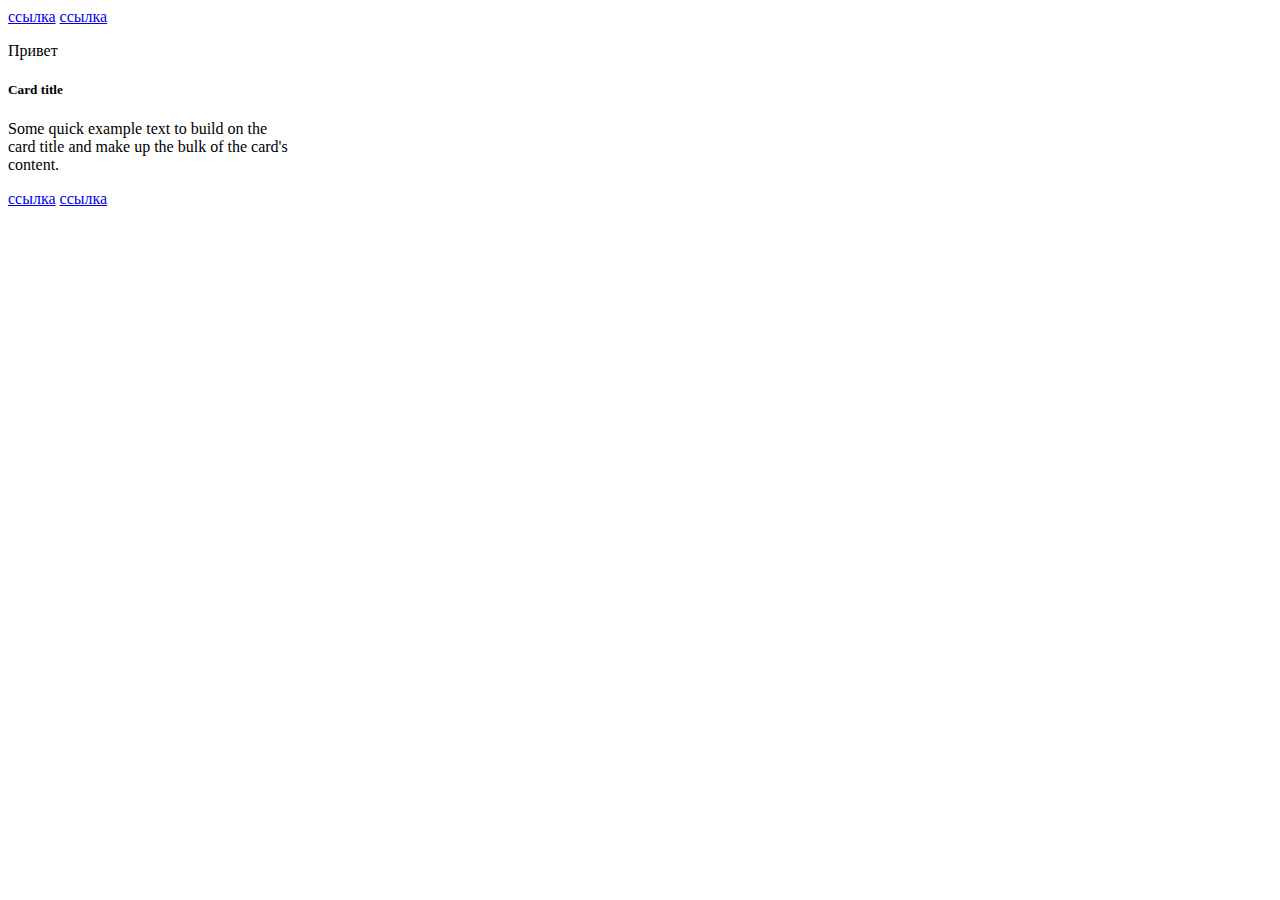
<file: lesson-1/index.html>
<!DOCTYPE html>
<html lang="en">
  <head>
    <meta charset="UTF-8" />
    <meta name="viewport" content="width=device-width, initial-scale=1.0" />
    <title>Document</title>
  </head>
  <body>
    <a href="#" class="card-link">Card link</a>
    <a href="#" class="card-link">Another link</a>
    <div class="card" style="width: 18rem">
      <div class="card-body">
        <h5 class="card-title" data-number="100">Card title</h5>
        <h6 class="card-subtitle mb-2 text-muted">Card subtitle</h6>
        <p class="card-text" data-number="50">
          Some quick example text to build on the card title and make up the
          bulk of the card's content.
        </p>
        <a href="#" id="super_link" class="card-link">Card link</a>
        <a href="#" class="card-link" data-number="50">Another link</a>
      </div>
    </div>
    <script src="./script.js"></script>
  </body>
</html>
</file>
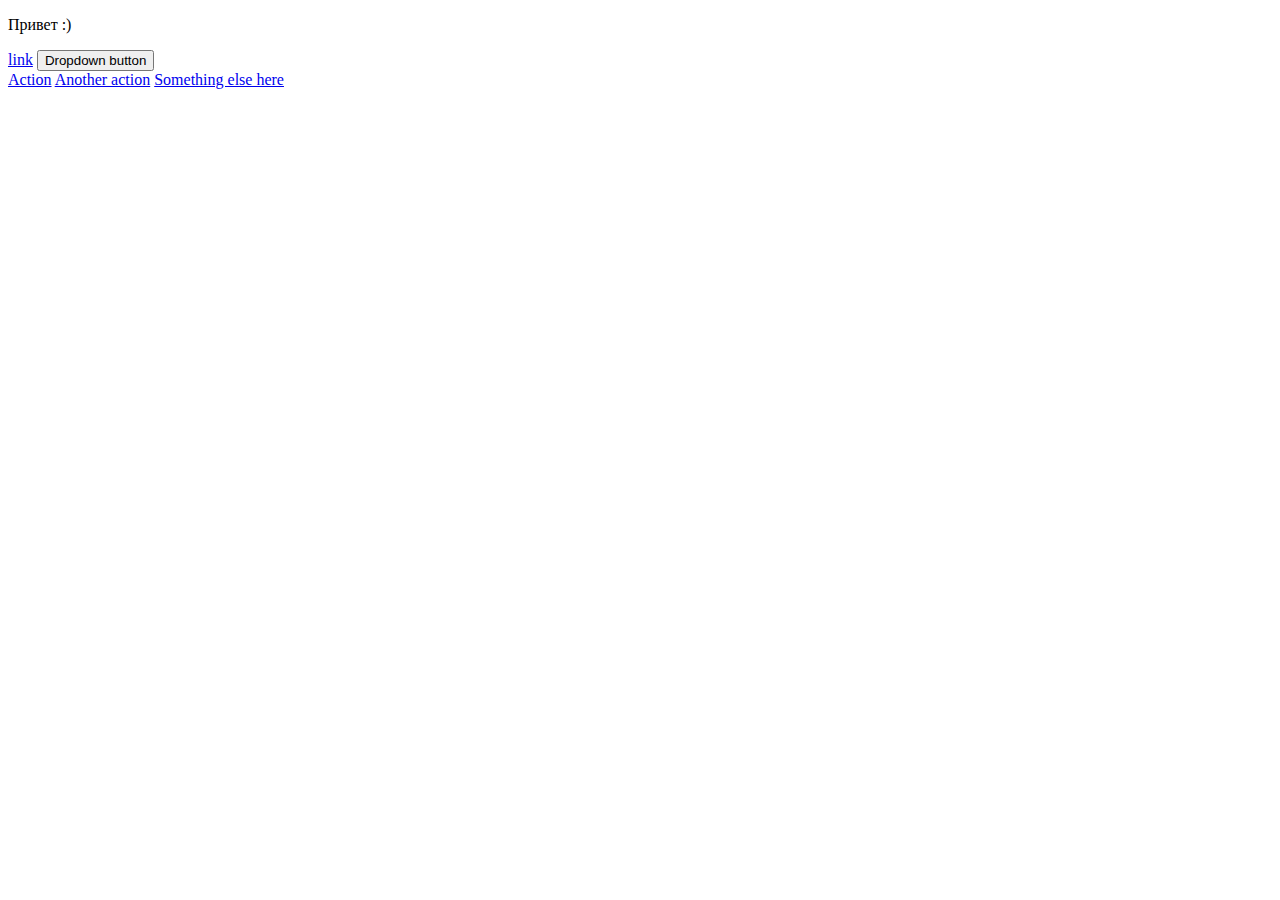
<file: lesson-2/index.html>
<!DOCTYPE html>
<html lang="en">
  <head>
    <meta charset="UTF-8" />
    <meta name="viewport" content="width=device-width, initial-scale=1.0" />
    <title>Document</title>
  </head>
  <body>
    <p class="dropdown">Привет :)</p>
    <div class="dropdown">
      <button
        class="btn btn-secondary dropdown-toggle"
        type="button"
        id="dropdownMenuButton"
        data-toggle="dropdown"
        aria-haspopup="true"
        aria-expanded="false"
      >
        Dropdown button
      </button>
      <div class="menu dropdown-menu" aria-labelledby="dropdownMenuButton">
        <a class="dropdown-item" href="#">Action</a>
        <a class="dropdown-item" href="#">Another action</a>
        <a class="dropdown-item" href="#">Something else here</a>
      </div>
    </div>
    <script src="./script.js"></script>
  </body>
</html>
</file>
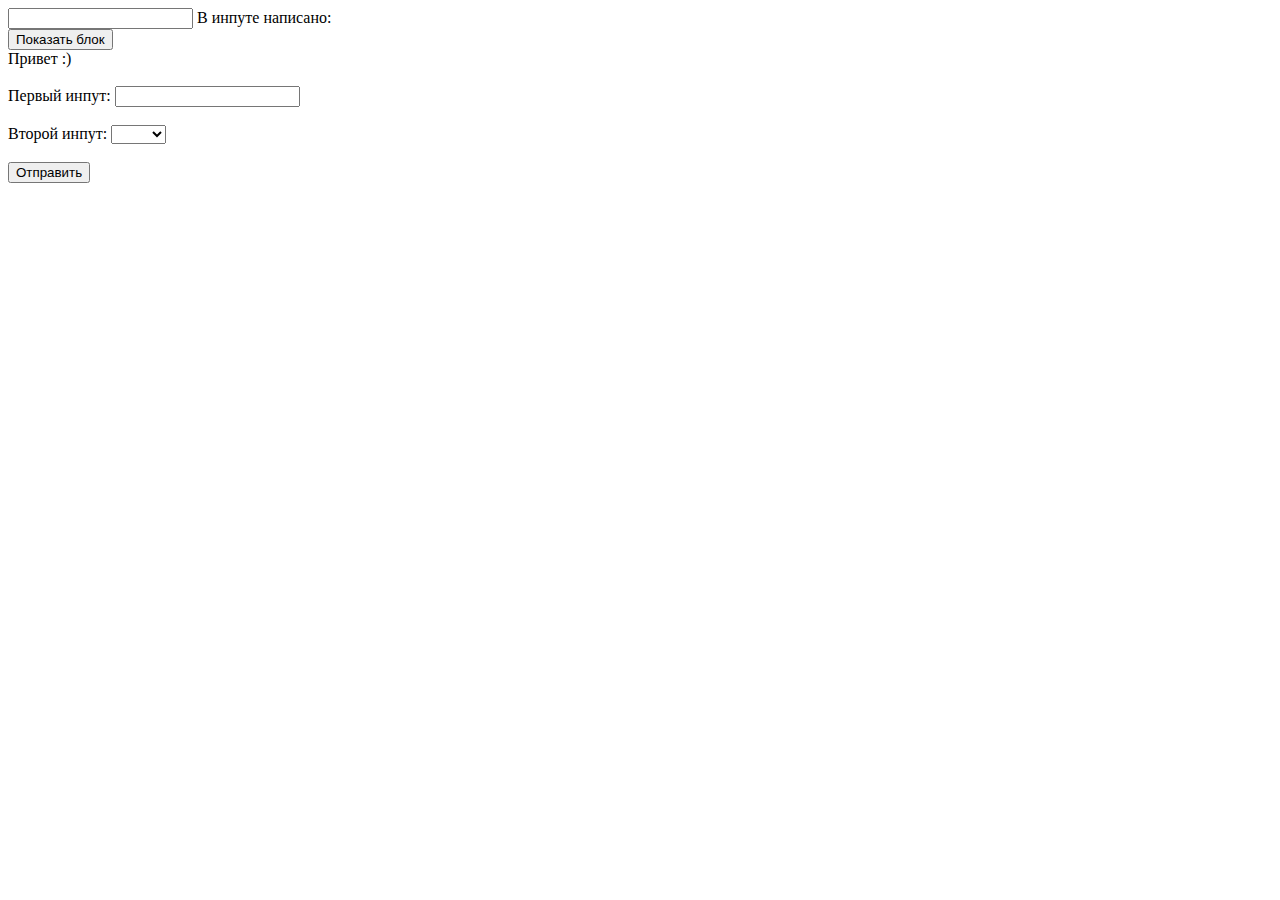
<file: lesson-4/index.html>
<!DOCTYPE html>
<html lang="en">
  <head>
    <meta charset="UTF-8" />
    <meta name="viewport" content="width=device-width, initial-scale=1.0" />
    <title>Document</title>
  </head>
  <body>
    <input id="from" type="text" />
    В инпуте написано: <span></span>

    <br />

    <button class="messageBtn">Показать блок</button>
    <div class="message">Привет :)</div>

    <br />

    <form>
      <label>
        Первый инпут:
        <input class="form-control" type="text" />
      </label>
      <br />
      <br />
      <label>
        Второй инпут:
        <select class="form-control">
          <option value=""></option>
          <option value="1">Один</option>
          <option value="2">Два</option>
        </select>
      </label>
      <br />
      <br />
      <button>Отправить</button>
    </form>
    <script src="./script.js"></script>
  </body>
</html>
</file>
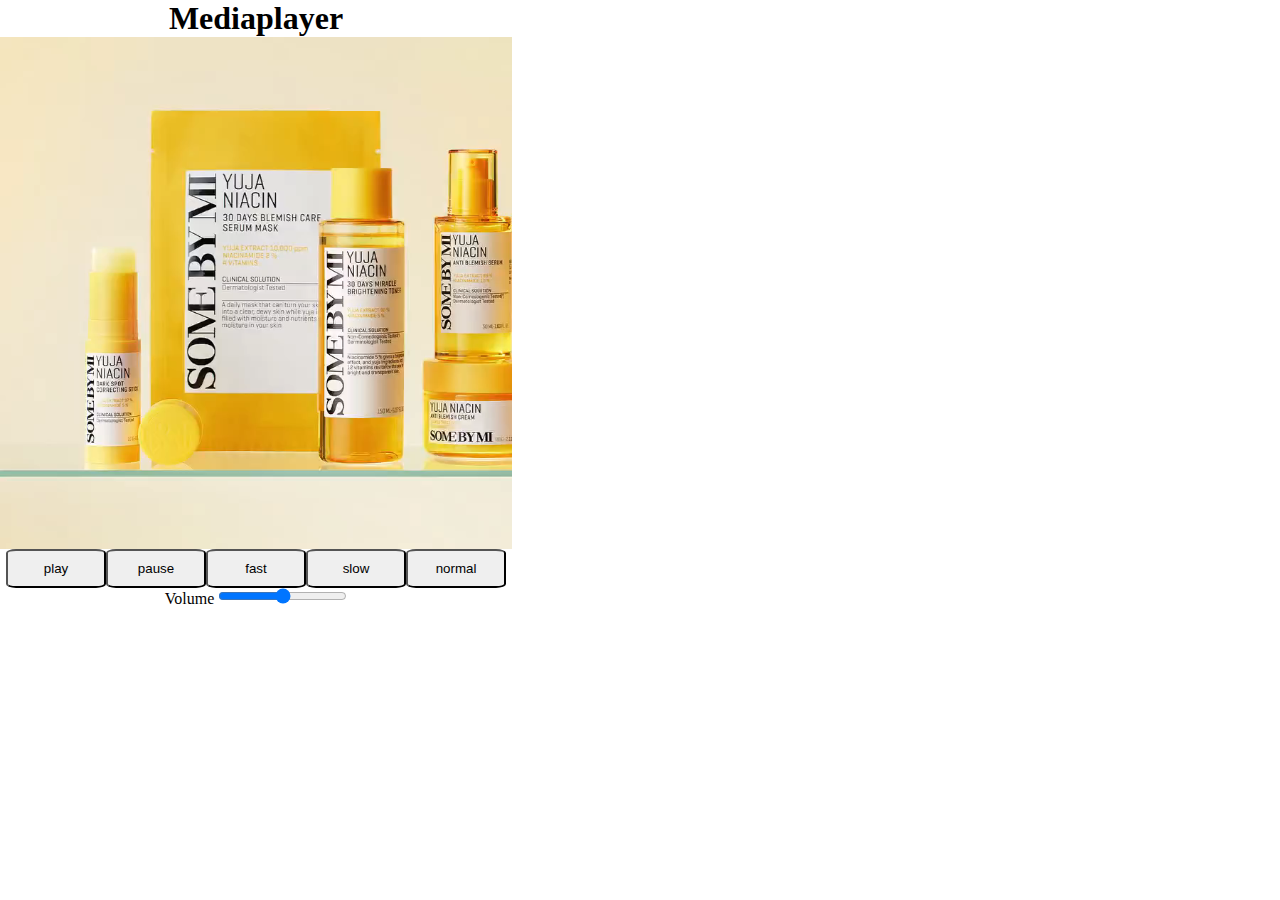
<file: lesson7/index.html>
<!DOCTYPE html>
<html lang="en">
  <head>
    <meta charset="UTF-8" />
    <meta name="viewport" content="width=device-width, initial-scale=1.0" />
    <title>Document</title>
    <link rel="stylesheet" href="style.css" />
  </head>
  <body>
    <div class="container">
      <h1>Mediaplayer</h1>
      <video
        src="./video/E9492FB0860534504ED0302AA5374DBD_video_dashinit.mp4"
        class="video"
      ></video>
      <div class="player__controls">
        <div class="media-btn">
          <button class="play">play</button>
          <button class="pause">pause</button>
          <button class="speed-up">fast</button>
          <button class="speed-down">slow</button>
          <button class="normal">normal</button>
        </div>
        <span>Volume</span>
        <input class="volume-input" type="range" />
      </div>
    </div>
    <script src="script.js"></script>
  </body>
</html>
</file>
<file: lesson7/style.css>
* {
  margin: 0;
  padding: 0;
}

button {
  width: 100px;
  height: auto;
  border-radius: 10%;
  cursor: pointer;
  padding: 10px;
}
.container {
  width: 40%;
  display: flex;
  justify-content: center;
  flex-direction: column;
  text-align: center;
}
.video {
  width: 100%;
  height: auto;
}
.media-btn {
  display: flex;
  justify-content: center;
  flex-direction: row;
}
</file>
